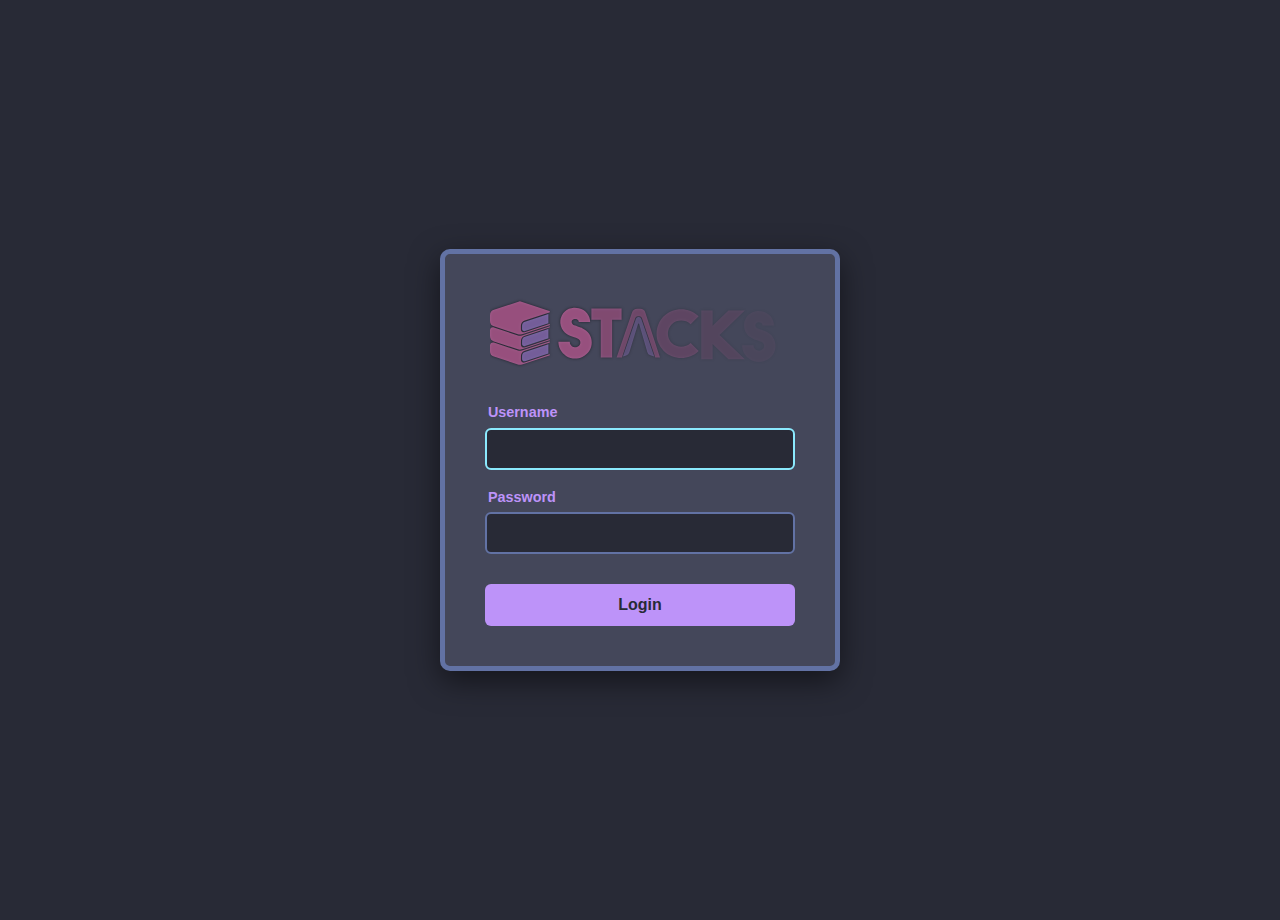
<file: web/login.html>
<!DOCTYPE html>
<html lang="en">
  <head>
    <meta charset="UTF-8" />
    <meta name="viewport" content="width=device-width, initial-scale=1.0" />
    <title>Login - Stacks</title>
    <link rel="icon" type="image/svg+xml" href="./images/icon.svg" />
    <link rel="stylesheet" href="./css/main.css" />
    <style></style>
  </head>
  <body>
    <div class="login-wrap">
      <div class="login-container">
        <div class="logo">
          <img src="./images/logo.svg" alt="Stacks" />
        </div>

        <div id="error" class="error"></div>

        <form id="loginForm">
          <div class="form-group">
            <label data-icon="user" for="username">Username</label>
            <input type="text" id="username" name="username" required autofocus />
          </div>

          <div class="form-group">
            <label data-icon="key" for="password">Password</label>
            <input type="password" id="password" name="password" required />
          </div>

          <button type="submit" class="btn" id="loginBtn">Login</button>
        </form>
      </div>
    </div>
    <script src="./script/login.js"></script>
  </body>
</html>
</file>
<file: web/css/main.css>
h1 {
  color: #bd93f9;
  font-size: 2.75em;
  margin-bottom: 5px;
}

h2 {
  color: #8be9fd;
  font-size: 1.3em;
  display: -webkit-box;
  display: -ms-flexbox;
  display: flex;
  -webkit-box-pack: justify;
      -ms-flex-pack: justify;
          justify-content: space-between;
  -webkit-box-align: center;
      -ms-flex-align: center;
          align-items: center;
  gap: 10px;
}

.subtitle {
  color: #6272a4;
  font-size: 0.82em;
}

.comment {
  margin-top: 3px;
  margin-bottom: 8px;
  font-size: 12px;
  color: #6272a4;
}

[data-icon]:before {
  content: "";
  display: inline-block;
  margin: 0 0.1em;
}
[data-icon][data-icon=tampermonkey]:before {
  background: currentColor;
  mask: url("../images/tampermonkey.svg") no-repeat center;
  -webkit-mask: url("../images/tampermonkey.svg") no-repeat center;
  mask-size: contain;
  -webkit-mask-size: contain;
  width: 0.9em;
  height: 0.9em;
  vertical-align: -0.125em;
}
[data-icon][data-icon=github]:before {
  background: currentColor;
  mask: url("../images/github.svg") no-repeat center;
  -webkit-mask: url("../images/github.svg") no-repeat center;
  mask-size: contain;
  -webkit-mask-size: contain;
  width: 0.9em;
  height: 0.9em;
  vertical-align: -0.125em;
}

.icon {
  width: 0.8em;
  margin-left: 0.2em;
  margin-right: 0.2em;
}

.success-icon {
  color: #50fa7b;
}
.success-icon-icon {
  color: #50fa7b;
}

.error-icon {
  color: #ff5555;
}
.error-icon-icon {
  color: #ff5555;
}

.item-status-icon,
.item-method-icon {
  display: inline-block;
  -ms-flex-negative: 0;
      flex-shrink: 0;
}

.empty-state-icon {
  font-size: 3em;
  margin-bottom: 10px;
}

* {
  -webkit-box-sizing: border-box;
          box-sizing: border-box;
  margin: 0;
  padding: 0;
}

body {
  font-family: "Roboto", sans-serif;
  background: #282a36;
  color: #f8f8f2;
  padding: 10px;
  line-height: 1;
  height: 100%;
  margin: 0;
  background-repeat: no-repeat;
  background-attachment: fixed;
  overflow-y: scroll;
}

.container {
  max-width: 1200px;
  margin: 0 auto;
}

header {
  text-align: center;
}
header img {
  max-width: 500px;
}

.version {
  position: absolute;
  display: block;
  top: -1.5em;
  right: 0;
  font-size: 0.8em;
  color: #6272a4;
  opacity: 0;
  -webkit-transition: opacity 1s;
  transition: opacity 1s;
}
.version.visible {
  opacity: 1;
}

.empty-state {
  text-align: center;
  padding: 40px 20px;
  color: #bd93f9;
}

.btn {
  padding: 10px 20px;
  border: none;
  border-radius: 6px;
  cursor: pointer;
  font-size: 0.9em;
  font-weight: 600;
  -webkit-transition: background 0.5s, color 0.5s;
  transition: background 0.5s, color 0.5s;
}
.btn:active {
  -webkit-transform: scale(0.98);
          transform: scale(0.98);
}
.btn:hover {
  background: #f1fa8c;
  color: #282a36;
}
.btn-danger {
  background: #ffb86c;
  color: #282a36;
}
.btn-secondary {
  background: #6272a4;
  color: #f8f8f2;
}
.btn-success {
  background: #50fa7b;
  color: #282a36;
}
.btn:disabled {
  background: #6272a4;
  cursor: not-allowed;
}

.badge {
  background: #50fa7b;
  color: #282a36;
  padding: 4px 12px;
  border-radius: 12px;
  font-size: 0.85em;
  font-weight: 600;
}
.badge.error {
  background: #ff5555;
}
.badge.info {
  background: #8be9fd;
}

.card-holder {
  display: grid;
  grid-template-columns: repeat(auto-fit, minmax(300px, 1fr));
  gap: 15px;
  margin-bottom: 20px;
}

.card {
  background: #44475a;
  border-radius: 5px;
  border: 5px solid #6272a4;
  margin-bottom: 10px;
  min-width: 300px;
}

.card-header {
  padding: 10px;
  border-bottom: 2px solid #6272a4;
  display: -webkit-box;
  display: -ms-flexbox;
  display: flex;
  -webkit-box-pack: justify;
      -ms-flex-pack: justify;
          justify-content: space-between;
  -webkit-box-align: center;
      -ms-flex-align: center;
          align-items: center;
}

.stats {
  margin-left: auto;
  overflow: hidden;
  padding-left: 20px;
  text-align: center;
  display: grid;
  grid-template-columns: auto auto;
  gap: 3px;
}
@media screen and (min-width: 1000px) {
  .stats {
    display: grid;
    grid-auto-flow: column;
    grid-auto-columns: -webkit-max-content;
    grid-auto-columns: max-content;
    gap: 0;
  }
}

@media screen and (min-width: 1000px) {
  .stat-card {
    border-radius: 25px 0 0 20px;
    background: -webkit-gradient(linear, left top, right top, from(#44475a), to(#282a36));
    background: linear-gradient(90deg, #44475a, #282a36);
    border-left: 2px solid #bd93f9;
    -webkit-box-shadow: -10px 0 10px #181a26;
            box-shadow: -10px 0 10px #181a26;
    padding: 5px;
    width: 120px;
  }
}

.stat-value {
  font-size: 1.5em;
  font-weight: bold;
  color: #50fa7b;
}
.stat-value.error {
  color: #ff5555;
}

.stat-label {
  color: #bd93f9;
  font-size: 0.8em;
  display: absolute;
  bottom: 0;
  right: 0;
}

#console {
  width: 100%;
  min-height: 300px;
  max-height: 500px;
  font-family: "Courier New", monospace;
  background: #181a26;
  color: #f8f8f2;
  padding: 10px;
  overflow-y: scroll;
  font-size: 13px;
  line-height: 1.4em;
}
#console::-webkit-scrollbar {
  width: 10px;
}
#console::-webkit-scrollbar-track {
  background: #44475a;
  -webkit-box-shadow: inset 0 0 6px rgba(0, 0, 0, 0.5);
          box-shadow: inset 0 0 6px rgba(0, 0, 0, 0.5);
}
#console::-webkit-scrollbar-thumb {
  border-radius: 3px;
  background: #6272a4;
  -webkit-box-shadow: inset 0 0 6px rgba(0, 0, 0, 0.5);
          box-shadow: inset 0 0 6px rgba(0, 0, 0, 0.5);
  border: 1px solid #282a36;
}
#console span {
  display: inline;
  width: 100%;
}

.log-line span {
  display: inline;
}
.log-line:hover {
  background: #44475a;
}
.log-line .info {
  color: #8be9fd;
}
.log-line .warning {
  color: #ffb86c;
}
.log-line .error {
  color: #ff5555;
}
.log-line .debug {
  color: #f1fa8c;
}
.log-line .log-date {
  color: #bd93f9;
}
.log-line .log-logger {
  color: #6272a4;
}

.add-item .card.input-row {
  display: -webkit-box;
  display: -ms-flexbox;
  display: flex;
  -webkit-box-align: center;
      -ms-flex-align: center;
          align-items: center;
  gap: 12px;
  padding: 5px;
}
.add-item .add-label {
  font-size: 18px;
  color: #f8f8f2;
  white-space: nowrap;
}
.add-item input[type=text] {
  -webkit-box-flex: 1;
      -ms-flex: 1;
          flex: 1;
  padding: 7px;
  border-radius: 6px;
  border: 1px solid #bd93f9;
  background: #181a26;
  color: #f8f8f2;
  font-size: 14px;
}
.add-item button.btn {
  padding: 8px 18px;
  font-size: 14px;
  white-space: nowrap;
}

.current-download {
  background: #44475a;
  border-radius: 5px;
  border: 5px solid #6272a4;
  color: #f8f8f2;
  padding: 20px;
  margin-bottom: 20px;
  border-color: #ff79c6;
}
.current-download h2 {
  color: #ff79c6;
}
.current-download .title {
  font-size: 1.2em;
  margin: 10px 0;
  font-weight: 600;
}
.current-download .md5 {
  font-family: "Courier New", monospace;
  opacity: 0.8;
  font-size: 0.9em;
}
.current-download .time {
  margin-top: 10px;
  opacity: 0.9;
  font-size: 0.9em;
}

.progress-container {
  width: 100%;
  height: 24px;
  background: rgba(0, 0, 0, 0.3);
  border-radius: 12px;
  margin-top: 15px;
  overflow: hidden;
}

.progress-bar {
  height: 100%;
  width: 0%;
  background: repeating-linear-gradient(45deg, #50fa7b 0 48px, #ffb86c 48px 84px);
  background-size: 96px 96px;
  animation: stripe-slide 1s linear infinite reverse;
  -webkit-box-shadow: inset 0 5px 10px #8be9fd, inset 0 -5px 10px #282a36;
          box-shadow: inset 0 5px 10px #8be9fd, inset 0 -5px 10px #282a36;
  -webkit-transition: width 2s linear;
  transition: width 2s linear;
  will-change: width;
  border-radius: 12px;
}

@-webkit-keyframes stripe-slide {
  0% {
    background-position: 0 -32px;
  }
  100% {
    background-position: 96px -32px;
  }
}

@keyframes stripe-slide {
  0% {
    background-position: 0 -32px;
  }
  100% {
    background-position: 96px -32px;
  }
}
.progress-text {
  margin-top: 8px;
  font-size: 0.9em;
  opacity: 0.9;
  font-family: "Courier New", monospace;
}

footer {
  text-align: center;
  padding: 20px;
  color: #6272a4;
  margin-top: 40px;
  border-top: 1px solid #6272a4;
}
footer a {
  color: #8be9fd;
  text-decoration: none;
}
footer a:hover {
  color: #bd93f9;
  text-decoration: underline;
}

.list {
  min-height: 100px;
  max-height: 800px;
  overflow-y: auto;
}
.list::-webkit-scrollbar {
  width: 10px;
}
.list::-webkit-scrollbar-track {
  background: #44475a;
  -webkit-box-shadow: inset 0 0 6px rgba(0, 0, 0, 0.5);
          box-shadow: inset 0 0 6px rgba(0, 0, 0, 0.5);
}
.list::-webkit-scrollbar-thumb {
  border-radius: 3px;
  background: #6272a4;
  -webkit-box-shadow: inset 0 0 6px rgba(0, 0, 0, 0.5);
          box-shadow: inset 0 0 6px rgba(0, 0, 0, 0.5);
  border: 1px solid #282a36;
}

.list-item {
  padding: 15px 20px;
  border-bottom: 1px solid #6272a4;
  display: -webkit-box;
  display: -ms-flexbox;
  display: flex;
  -webkit-box-pack: justify;
      -ms-flex-pack: justify;
          justify-content: space-between;
  -webkit-box-align: center;
      -ms-flex-align: center;
          align-items: center;
}
.list-item:last-child {
  border-bottom: none;
}

.item-info {
  -webkit-box-flex: 1;
      -ms-flex: 1;
          flex: 1;
}

.item-title {
  font-weight: 600;
  color: #f8f8f2;
  margin-bottom: 5px;
  display: -webkit-box;
  display: -ms-flexbox;
  display: flex;
  -webkit-box-align: center;
      -ms-flex-align: center;
          align-items: center;
  gap: 6px;
}
.item-title-text {
  -webkit-box-flex: 1;
      -ms-flex: 1;
          flex: 1;
}

.item-md5 {
  font-family: "Courier New", monospace;
  font-size: 0.85em;
  color: #6272a4;
}

.item-time {
  font-size: 0.8em;
  color: #6272a4;
  margin-top: 5px;
}

.item-error {
  color: #ff5555;
  font-size: 0.85em;
  margin-top: 5px;
}

.login-wrap {
  padding: 20px;
  font-family: "Roboto", sans-serif;
  background: #282a36;
  color: #f8f8f2;
  display: -webkit-box;
  display: -ms-flexbox;
  display: flex;
  -webkit-box-align: center;
      -ms-flex-align: center;
          align-items: center;
  -webkit-box-pack: center;
      -ms-flex-pack: center;
          justify-content: center;
  min-height: 100vh;
}
.login-wrap .logo {
  text-align: center;
  margin-bottom: 30px;
}
.login-wrap .logo img {
  max-width: 300px;
  width: 100%;
}
.login-wrap .form-group {
  margin-bottom: 20px;
}
.login-wrap label {
  display: block;
  margin-bottom: 8px;
  color: #bd93f9;
  font-weight: 600;
  font-size: 0.9em;
}
.login-wrap input {
  width: 100%;
  padding: 12px;
  padding: 10px;
  background: #282a36;
  border: 2px solid #6272a4;
  border-radius: 6px;
  color: #f8f8f2;
  font-size: 1em;
}
.login-wrap input:focus {
  outline: none;
  border-color: #8be9fd;
}
.login-wrap .btn {
  width: 100%;
  padding: 12px;
  border: none;
  border-radius: 6px;
  background: #bd93f9;
  color: #282a36;
  font-size: 1em;
  font-weight: 600;
  cursor: pointer;
  margin-top: 10px;
}
.login-wrap .btn:hover {
  background: #ff79c6;
}
.login-wrap .btn:disabled {
  background: #6272a4;
  cursor: not-allowed;
}
.login-wrap .error {
  background: rgba(255, 85, 85, 0.2);
  border: 1px solid #ff5555;
  color: #ff5555;
  padding: 12px;
  border-radius: 6px;
  margin-bottom: 20px;
  font-size: 0.9em;
  display: none;
}
.login-wrap .error.show {
  display: block;
}

.login-container {
  width: 100%;
  max-width: 400px;
  background: #44475a;
  border-radius: 5px;
  border: 5px solid #6272a4;
  border-radius: 10px;
  padding: 40px;
  -webkit-box-shadow: 0 10px 30px rgba(0, 0, 0, 0.5);
          box-shadow: 0 10px 30px rgba(0, 0, 0, 0.5);
}

.tabs {
  display: -webkit-box;
  display: -ms-flexbox;
  display: flex;
  position: relative;
  display: flex;
  -webkit-box-pack: justify;
      -ms-flex-pack: justify;
          justify-content: space-between;
  -webkit-box-align: center;
      -ms-flex-align: center;
          align-items: center;
  gap: 10px;
  margin-bottom: 20px;
  border-bottom: 2px solid #6272a4;
  border-top: 2px solid #6272a4;
}

.tab-button {
  background: none;
  border: none;
  color: #f8f8f2;
  padding: 12px 24px;
  font-size: 1em;
  font-weight: 600;
  cursor: pointer;
  border-bottom: 3px solid transparent;
  -webkit-transition: all 0.2s;
  transition: all 0.2s;
}
.tab-button:hover {
  color: #8be9fd;
  background: rgba(139, 233, 253, 0.1);
}
.tab-button.active {
  color: #8be9fd;
  border-bottom-color: #8be9fd;
}

.tab-content {
  display: none;
}
.tab-content.active {
  display: block;
}

.settings-content {
  padding: 20px;
}

.settings-section {
  margin-bottom: 30px;
}
.settings-section h3 {
  color: #bd93f9;
  font-size: 1.2em;
  margin-bottom: 15px;
  padding-bottom: 10px;
  border-bottom: 1px solid #6272a4;
}

.settings-group {
  margin-bottom: 20px;
}
.settings-group label {
  display: block;
  color: #f8f8f2;
  font-weight: 600;
  margin-bottom: 8px;
}
.settings-group input[type=number],
.settings-group input[type=password],
.settings-group input[type=text],
.settings-group select {
  width: 100%;
  max-width: 400px;
  padding: 10px;
  background: #282a36;
  border: 2px solid #6272a4;
  border-radius: 6px;
  color: #f8f8f2;
  font-size: 1em;
  padding: 10px;
}
.settings-group input[type=number]:focus,
.settings-group input[type=password]:focus,
.settings-group input[type=text]:focus,
.settings-group select:focus {
  outline: none;
  border-color: #8be9fd;
}

#display-api-key {
  -webkit-box-flex: 1;
      -ms-flex: 1;
          flex: 1;
  background: #181a26;
  cursor: text;
  font-family: "Courier New", monospace;
}

.test-result {
  margin-top: 10px;
  padding: 10px;
  border-radius: 6px;
  font-size: 0.9em;
  display: none;
}
.test-result.success {
  display: block;
  background: rgba(80, 250, 123, 0.2);
  border: 1px solid #50fa7b;
  color: #50fa7b;
}
.test-result.error {
  display: block;
  background: rgba(255, 85, 85, 0.2);
  border: 1px solid #ff5555;
  color: #ff5555;
}

.title-switch {
  display: grid;
  grid-template-columns: auto 1fr;
  -webkit-box-align: center;
      -ms-flex-align: center;
          align-items: center;
  -webkit-column-gap: 5px;
     -moz-column-gap: 5px;
          column-gap: 5px;
}

.switch {
  position: relative;
  display: inline-block;
  width: 60px;
  height: 30px;
  margin: 0;
}
.switch input {
  position: absolute;
  opacity: 0;
  inset: 0;
  cursor: pointer;
}
.switch input:checked + .slider {
  background: #50fa7b;
}
.switch input:checked + .slider::before {
  -webkit-transform: translateX(30px);
          transform: translateX(30px);
}

.slider {
  position: absolute;
  inset: 0;
  background: #ff5555;
  -webkit-transition: 0.3s;
  transition: 0.3s;
  border-radius: 34px;
  border: 2px solid #6272a4;
}
.slider::before {
  content: "";
  position: absolute;
  width: 20px;
  height: 20px;
  left: 3px;
  bottom: 3px;
  background: #f8f8f2;
  border-radius: 50%;
  -webkit-transition: 0.3s;
  transition: 0.3s;
}

.toast-container {
  position: fixed;
  top: 20px;
  right: 20px;
  z-index: 10000;
  display: -webkit-box;
  display: -ms-flexbox;
  display: flex;
  -webkit-box-orient: vertical;
  -webkit-box-direction: normal;
      -ms-flex-direction: column;
          flex-direction: column;
  gap: 10px;
  pointer-events: none;
}
@media screen and (max-width: 768px) {
  .toast-container {
    left: 10px;
    right: 10px;
    top: 10px;
  }
}

.toast {
  display: -webkit-box;
  display: -ms-flexbox;
  display: flex;
  -webkit-box-align: center;
      -ms-flex-align: center;
          align-items: center;
  gap: 12px;
  min-width: 300px;
  max-width: 500px;
  padding: 16px 20px;
  background: -webkit-gradient(linear, left top, right top, from(#282a36), to(#181a26));
  background: linear-gradient(to right, #282a36, #181a26);
  border-radius: 8px;
  border: 1px solid #bd93f9;
  -webkit-box-shadow: 0 4px 12px rgba(0, 0, 0, 0.3), 0 0 0 1px rgba(255, 255, 255, 0.1);
          box-shadow: 0 4px 12px rgba(0, 0, 0, 0.3), 0 0 0 1px rgba(255, 255, 255, 0.1);
  pointer-events: auto;
  -webkit-transform: translateY(200px);
          transform: translateY(200px);
  opacity: 0;
  -webkit-transition: opacity 0.3s ease-in-out, -webkit-transform 0.3s ease-in-out;
  transition: opacity 0.3s ease-in-out, -webkit-transform 0.3s ease-in-out;
  transition: transform 0.3s ease-in-out, opacity 0.3s ease-in-out;
  transition: transform 0.3s ease-in-out, opacity 0.3s ease-in-out, -webkit-transform 0.3s ease-in-out;
  position: relative;
}
.toast.show {
  -webkit-transform: translateY(0);
          transform: translateY(0);
  opacity: 1;
}
.toast.hide {
  -webkit-transform: translateX(400px);
          transform: translateX(400px);
  opacity: 0;
}
.toast-success {
  border-left: 7px solid #50fa7b;
}
.toast-success .toast-progress {
  background: #50fa7b;
}
.toast-error {
  border-left: 7px solid #ff5555;
}
.toast-error .toast-progress {
  background: #ff5555;
}
.toast-warning {
  border-left: 7px solid #ffb86c;
}
.toast-warning .toast-progress {
  background: #ffb86c;
}
.toast-info {
  border-left: 7px solid #8be9fd;
}
.toast-info .toast-progress {
  background: #8be9fd;
}
@media screen and (max-width: 768px) {
  .toast {
    min-width: unset;
    max-width: unset;
    width: 100%;
  }
}

.toast-icon {
  -ms-flex-negative: 0;
      flex-shrink: 0;
  width: 24px;
  height: 24px;
  display: -webkit-box;
  display: -ms-flexbox;
  display: flex;
  -webkit-box-align: center;
      -ms-flex-align: center;
          align-items: center;
  -webkit-box-pack: center;
      -ms-flex-pack: center;
          justify-content: center;
  font-size: 20px;
}

.toast-content {
  -webkit-box-flex: 1;
      -ms-flex: 1;
          flex: 1;
  display: -webkit-box;
  display: -ms-flexbox;
  display: flex;
  -webkit-box-orient: vertical;
  -webkit-box-direction: normal;
      -ms-flex-direction: column;
          flex-direction: column;
  gap: 4px;
}

.toast-title {
  font-weight: 600;
  font-size: 14px;
  color: #f8f8f2;
  line-height: 1.4;
}

.toast-message {
  font-size: 13px;
  color: #f8f8f2;
  line-height: 1.4;
}

.toast-close {
  -ms-flex-negative: 0;
      flex-shrink: 0;
  width: 20px;
  height: 20px;
  display: -webkit-box;
  display: -ms-flexbox;
  display: flex;
  -webkit-box-align: center;
      -ms-flex-align: center;
          align-items: center;
  -webkit-box-pack: center;
      -ms-flex-pack: center;
          justify-content: center;
  background: transparent;
  border: none;
  color: #f8f8f2;
  cursor: pointer;
  font-size: 18px;
  line-height: 1;
  padding: 0;
  -webkit-transition: color 0.2s;
  transition: color 0.2s;
}
.toast-close:hover {
  color: #f8f8f2;
}

.toast-progress {
  position: absolute;
  bottom: 0;
  left: 0;
  height: 3px;
  border-radius: 0 8px 0 8px;
  -webkit-transform-origin: left;
          transform-origin: left;
  width: 100%;
}/*# sourceMappingURL=main.css.map */
</file>
